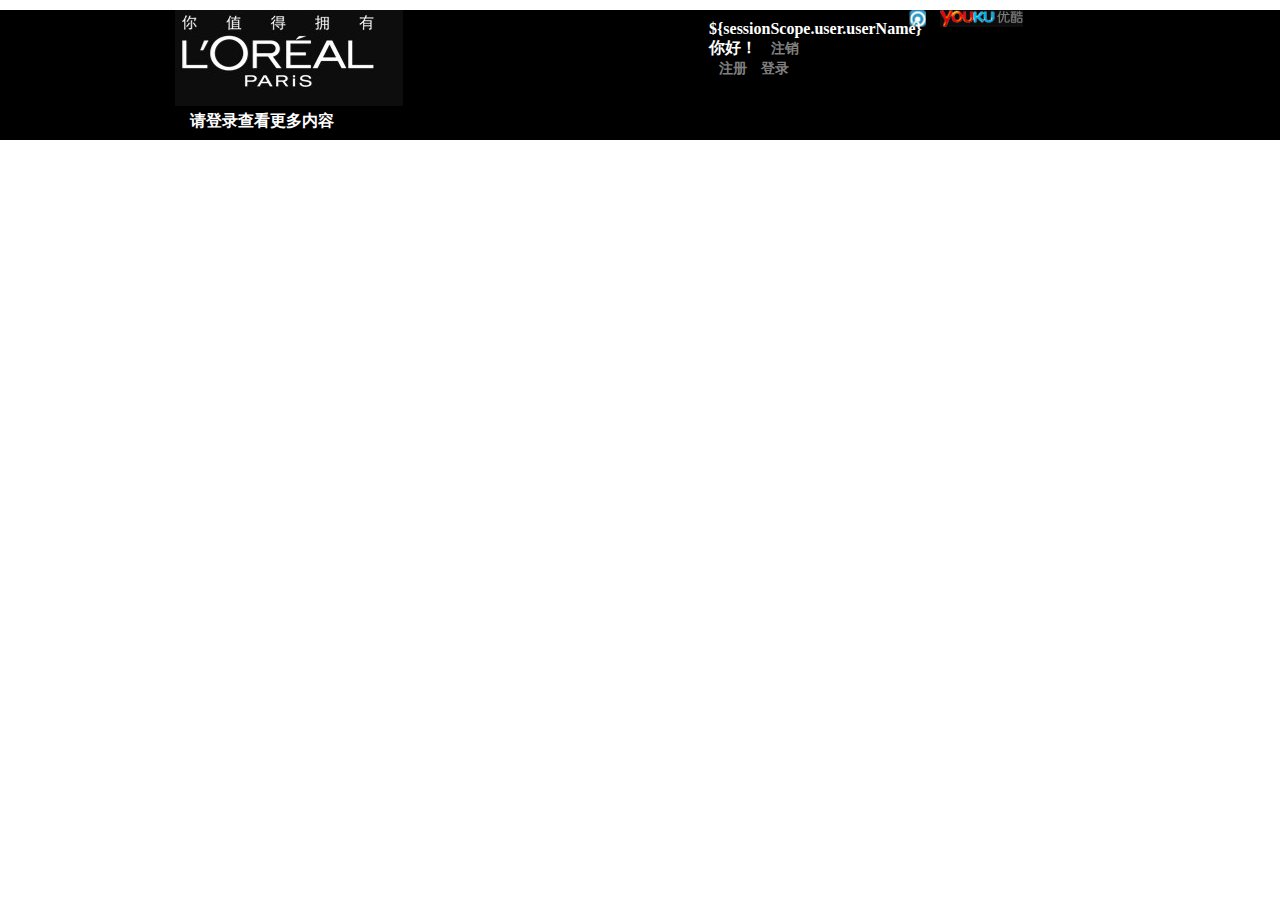
<file: staicbali/header.html>
<!DOCTYPE html>
<html lang="en">
<head>
    <meta charset="UTF-8">
    <title>头部</title>

<link rel="stylesheet" type="text/css" href="CSS/head_CSS.css">
<script type="text/javascript" >
    function show(aa) {
        document.getElementById(aa).style.display = "block";
    }
    function hide() {
        for ( var i = 1; i < 9; i++) {
            document.getElementById(i).style.display = "none";
        }
    }
    function hide1(i) {
        document.getElementById(i).style.display = "none";
    }


</script>
</head>

<body>
<div id="WebAll1">
    <div id="WebTopAll" >
        <div id="WebPicture" ></div>
        <div id="WebLink">
            <a href="#"><img src="Images/qq.gif" border="0"> </a> <a
                href="buyList.html"><img src="Images/youku.gif" border="0"> </a>

        </div>

            <div id="WebAdd" style="color: white">
                ${sessionScope.user.userName}你好！ <a href="logout.jsp">注销</a>
                <a href="register.jsp">注册</a> <a href="login.jsp">登录</a>
            </div>
        </c:if>

    </div>


            <div class="showDiv" id="<s:property value = 'key.rightCode'/>"
                 onmousemove="show()"
                 onmouseout="hide1(rightCode)">
                <div id="hair">
                    <div id="hairNeed">
                        <div class="title">欢迎进入</div>
                        <div class="title">
                            <hr style="color:black" />
                        </div>
                        <table border="0" style="font-weight:bold">
                                <tr>
                                    <td><a href="rightUrl">rightText</a>
                                    </td>
                                </tr>

                        </table>
                    </div>

                </div>
            </div>

        <div id="divShow2" style="color: white">请登录查看更多内容</div>

</div>
</body>
</html>
</file>
<file: staicbali/CSS/head_CSS.css>
@CHARSET "UTF-8";
#WebAll
	{
		width:1366px;
		background-color: black;
	}
	#WebAll1
	{
		width:1366px;
		height:130px;
		background-color: black;
	}
	body,div
	{
		margin:0px auto;
		padding:0px;
		font-weight: bold;
	}
#WebTopAll
	{
		width:1024px;
		height:96px;
		margin-top:10px;
		margin-left:175px;
		background-color: black;
	}
#WebPicture
	{
		width:228px;
		height:96px;
		float:left;
		background: url("../Images/logo.jpg");
	}
#WebLink
	{
		width:300px;
		height:20px;
		float:right;
	}
#WebAdd
	{
		width:100px;
		height:20px;
		margin-right:90px;
		margin-top:10px;

		float:right;
	}
a
	{
		 text-decoration:none;
		 color:gray;
		 font-size:14px;
		 font-family: 宋体;
		 margin-left:10px;
	}
a:hover
	{
		 text-decoration:underline;
	}
#divShow2
	{	
		color:white;
		font-size:16px;
		font-family: 宋体;
		width:950px;;
		height:20px;
		margin-top:5px;
		margin-left:190px;
	}
#divShow1
	{
		width:460px;
		height:20px;
		margin-left: 100px;
		margin-bottom: 60px;
	}
 ul li
	{
		
		margin-left:40px;
		list-style:none;
		float:left;
	}
.showDiv
	{
		width:100%;
		height:300px;
		background-color: white;
		display: none;
		z-index:9;
	    position:absolute;
	}
#hair
	{
		width:900px;
		height:200px;
		margin-left:16%;
	}
#hairNeed
	{
		width:280px;
		height:200px;
		margin-left:10px;
		font-weight: bold;
		float:left;
	}
#hairMovie
	{
		width:400px;
		height:200px;
		margin-left:40px;
		font-weight: bold;
		float:left;
	}
#middlePicture
	{
		width:1300px;
		hieght:445px;
	}
.picture
	{
		width:943px;
		height:440px;
		margin-left:15%;
		float:left;
		
	}
#number
	{
		width:40px;
		height:200px;
		float:left;
		margin-top:100px;
		
	}
.number1
	{
		width:27px;
		height:33px;
		border-width: 1px;
		border-style: solid;
	}
#photo
	{
	   width:200px;
	   height:93px;
	   text-align:center;
	   z-index:2;
	   position:absolute;
	   top:180px;
	   left:950px;
	   display: none;
	}
#act
	{
		width:950px;
		height:452px;
		
		margin-left: 15%;
		background-color:black;
		color:white;
		font-weight: bold;
	}
.actPhoto
	{
		width:633px;
		height:452px;
		float:left;
		
}

#actName
	{
		width:250px;
		height:100px;
		float:right;
		margin-top:10px;
		margin-right:20px;
		font-size:40px;
	}
#actMovie
	{
		width:250px;
		height:250px;
		float:right;
		margin-top:70px;
		margin-right:20px;
		font-size:25px;
		
	}
#actGo
	{
		width:200px;
		height:20px;
		margin-top: 40px;
		background-color: #CC9900;
		font-size:16px;
	}
#actClear
	{
		width:633px;
		height:90px;
		filter:alpha(opacity=70);
		margin-top: 362px;
		background-color: #CCCCFF;
		z-index:3;
		position: absolute;
	}
#actLeft
	{
		width:24px;
		hight:33px;
		margin-top:25px;
		float:left;
	}
.actPicture
	{
		width:136px;
		height:35px;
		float:left;
		margin-left: 7px;
	}
#introduce
	{
		width:950px;
		margin-left: 15%;
		border-style:solid;
		background-color: white;
		border-width: 1px;
	}
#introduce1
	{
		width:600px;
		height:145px;
		float:left;
	}
#inPhoto
	{
		width:593px;
		height:139px;
		margin-left:8px;
		margin-top:3px;
		background-image: url("../Images/lbb01.jpg");
	}
#inphoto1
	{
		width:593px;
		height:139px;
		margin-left:8px;
		margin-top:3px;
	}
#inphoto2
	{
		width:593px;
		height:139px;
		margin-left:8px;
		margin-top:3px;
		background-image: url("../Images/gl01.jpg");
	}
#inphoto3
	{
		width:593px;
		height:139px;
		margin-left:8px;
		margin-top:3px;
	}
#inMovie
	{
		width:335px;
		height:500px;
		float:right;
		font-weight:inherit;
		color:gray;
		font-size: 6px;
	}
#inMovieLeft
	{
		width:303px;
		height:355px;
		float:left;
		border-width: 1px;
		border-style:double;
		border-color: gray;
		font-weight:lighter;
		color:gray;
		font-size: 6px;
	}
#bitu
	{
		width:281px;
		height:265px;
		background-image: url("../Images/lbb02.jpg");
		margin-left: 5px;
		margin-top: 40px;
	}
#bitu1
	{
		width:281px;
		height:265px;
		background-image: url("../Images/fbb01.jpg");
		margin-left: 5px;
		margin-top: 40px;
	}
#bitu2
	{
		width:281px;
		height:265px;
		background-image: url("../Images/gl02.jpg");
		margin-left: 5px;
		margin-top: 40px;
	}
#bitu3
	{
		width:281px;
		height:187px;
		background-image: url("../Images/rjt01.jpg");
		margin-left: 5px;
		margin-top: 40px;
	}
#liAndBa
	{
		width:950px;
		height:280px;
		border-width: 1px;
		border-style:double;
		border-color: gray;
}
#moush
	{
		width:241px;
		height:247px;
		margin-top: 10px;
		margin-left: 20px;
		background-image: url("../Images/lbb03.jpg");
		float:left;
	}
#moush1
	{
		width:241px;
		height:247px;
		margin-top: 10px;
		margin-left: 20px;
		background-image: url("../Images/fbb02.jpg");
		float:left;
	}
#moush2
	{
		width:241px;
		height:247px;
		margin-top: 10px;
		margin-left: 20px;
		background-image: url("../Images/gl03.jpg");
		float:left;
	}
#moush3
	{
		width:241px;
		height:247px;
		margin-top: 10px;
		margin-left: 20px;
		background-image: url("../Images/rjt02.jpg");
		float:left;
	}
#liAnd
	{	
		width:650px;
		height:247px;
		color:gray;
		float:right;
		margin-top:10px;
	}
#inMovieRight
	{
		width:303px;
		height:200px;
		float:left;
		border-width: 1px;
		border-style:double;
		border-color: gray;
	}
#adver
	{
		width:645px;
		height:200px;
		float:left;
		border-width: 1px;
		border-style:double;
		border-color: gray;
	}
#teacher
	{
		width:950px;
		height:458px;
		margin-left: 15%;
		color:white;
		font-weight: bold;
	}
#Orrea
	{
		width:633px;
		height:458px;
		background-image: url("../Images/ol_1.jpg");
		float:left;
	}
#billy
	{
		width:633px;
		height:458px;
		background-image: url("../Images/billy_1.jpg");
		float:left;
	}
#John
	{
		width:633px;
		height:458px;
		background-image: url("../Images/jn_1.jpg");
		float:left;
	}
#Tom
	{
		width:633px;
		height:458px;
		background-image: url("../Images/tb_1.jpg");
		float:left;
	}
#OrreaLeft
	{
		width:310px;
		height:458px;
		background-color: black;
		float:right;
		
	}
#logo
	{
		width:310px;
		height:130px;
		margin-top: 15px;
		font-weight: bold;
	}
#OrreaIn
	{
		width:950px;
		height:250px;
		margin-left: 15%;
		color:gray;
		background-color:white;
		font-weight: bold;
		border-width: 1px;
		border-style:double;
		border-color: gray;
	}
#OrreaMovie
	{
		width:950px;
		height:250px;
		margin-left: 15%;
		
	}
#OrreaTeacher
	{
		width:450px;
		height:350px;
		float:left;
		background-color: white;
		color:gray;
	}
#leftOrrea
	{
		width:24px;
		height:33px;
		margin-top: 60px;
		float:left;
	}
#OrreaO
	{
		width:158px;
		height:198px;
		float:left;
	}
	
#OrreaOr
	{
		width:500px;
		height:150px;
		float:left;
		background-color: white;
		border-width: 1px;
		border-style:solid;
		border-color: gray;
		color:gray;
	}	
#OrreaOre
	{
		width:500px;
		height:158px;
		float:left;
		background-color: white;
		border-width: 1px;
		color:gray;
		border-style:double;
		border-color: gray;
	}
</file>
